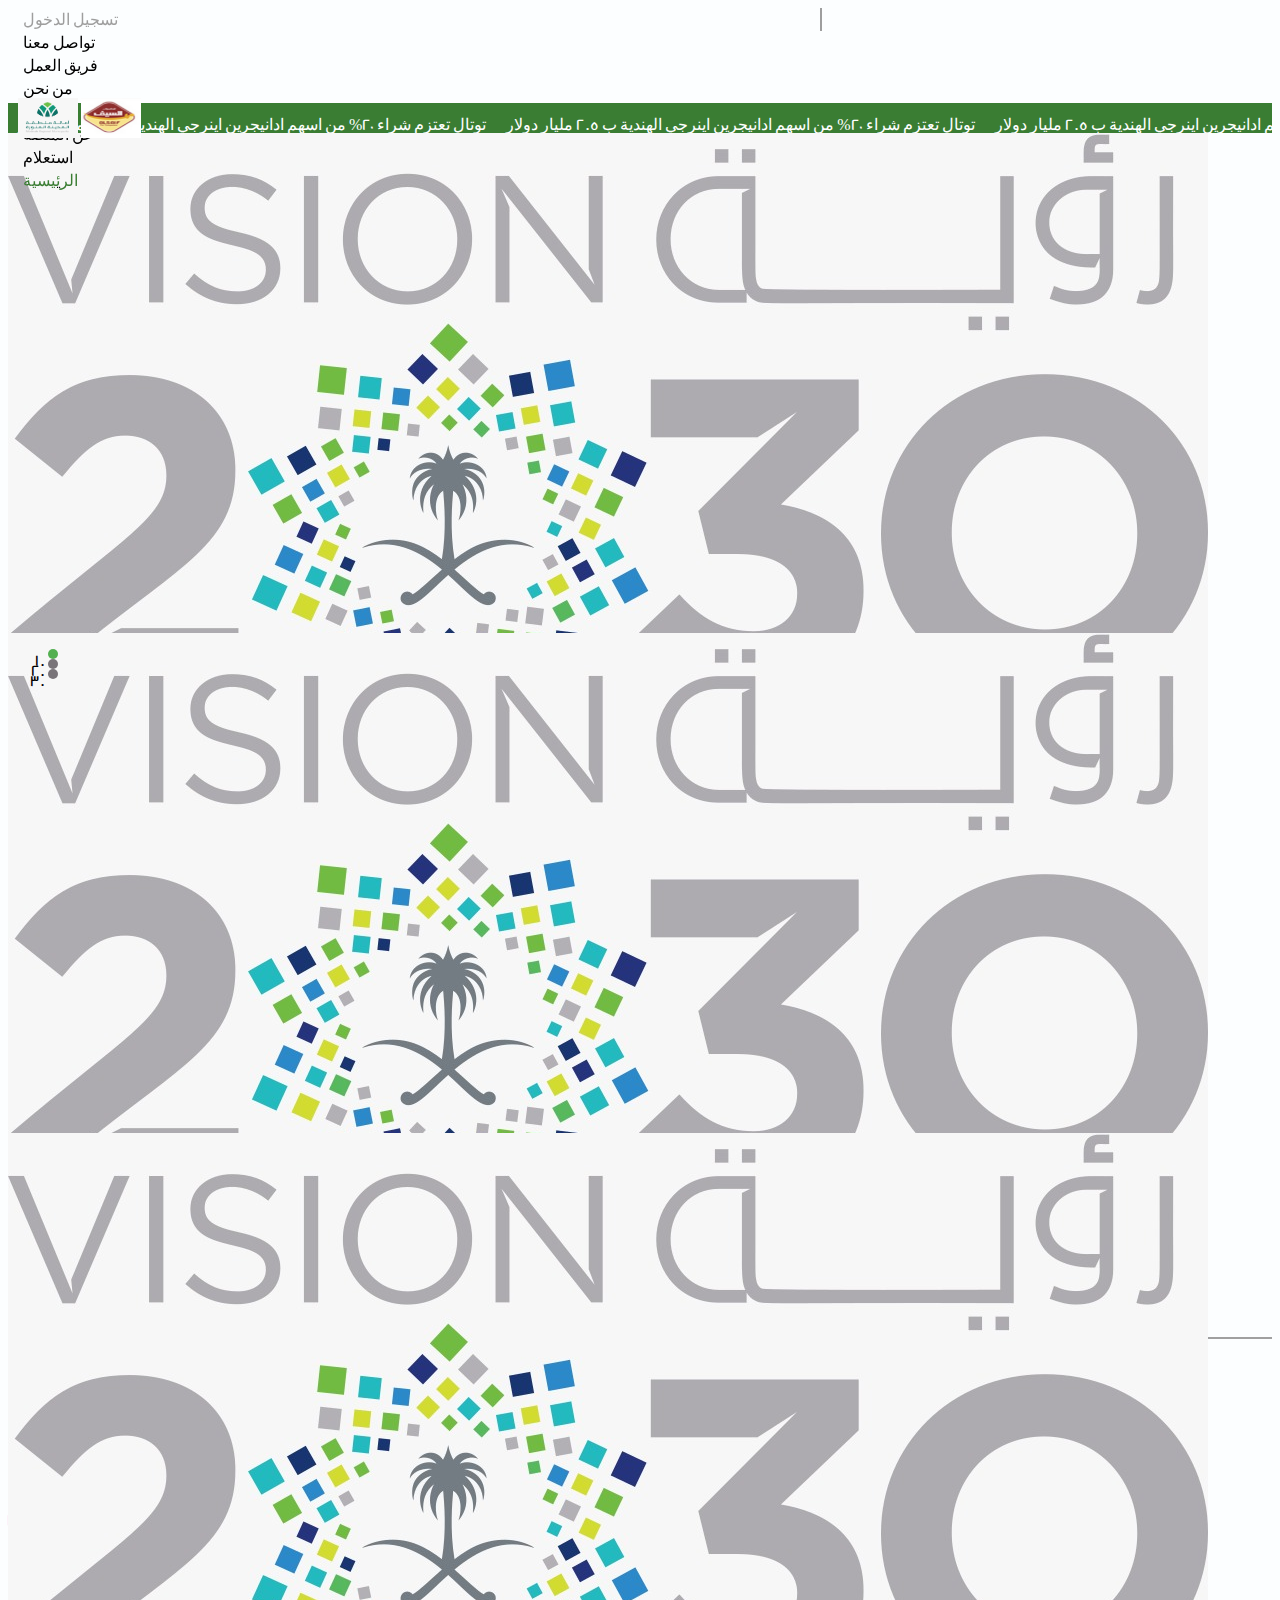
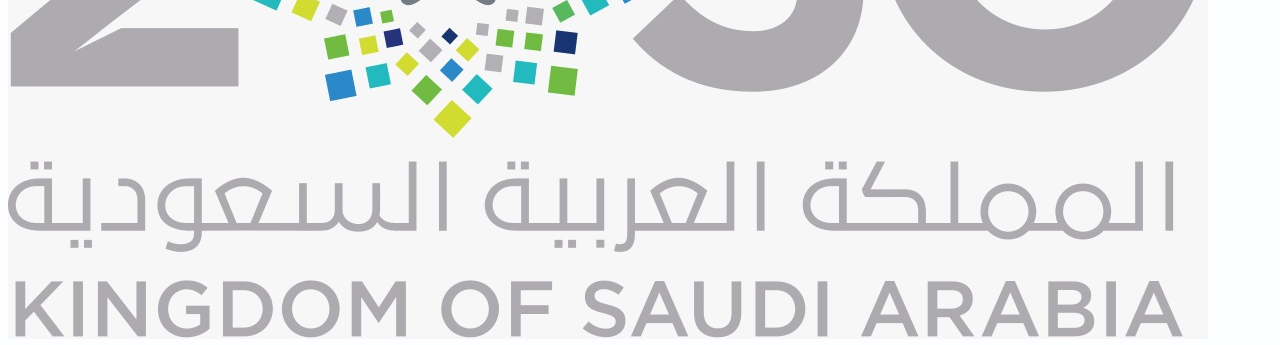
<file: index.html>
<!DOCTYPE html>
<html lang="en">
  <head>
    <meta charset="UTF-8" />
    <meta http-equiv="X-UA-Compatible" content="IE=edge" />
    <meta name="viewport" content="width=device-width, initial-scale=1.0" />
    <title>السيارات الخربة</title>

    <link rel="preconnect" href="https://fonts.googleapis.com" />
    <link rel="preconnect" href="https://fonts.gstatic.com" crossorigin />
    <link
      href="https://fonts.googleapis.com/css2?family=Vibes&display=swap"
      rel="stylesheet"
    />

    <!-- bootstrap -->
    <link
      rel="stylesheet"
      href="https://cdn.jsdelivr.net/npm/bootstrap@4.5.3/dist/css/bootstrap.min.css"
      integrity="sha384-TX8t27EcRE3e/ihU7zmQxVncDAy5uIKz4rEkgIXeMed4M0jlfIDPvg6uqKI2xXr2"
      crossorigin="anonymous"
    />

    <link
      rel="stylesheet"
      href="https://cdnjs.cloudflare.com/ajax/libs/font-awesome/4.7.0/css/font-awesome.min.css"
    />

    <!-- style -->
    <link rel="stylesheet" href="style.css" />
  </head>
  <body>
    <!-- navbar -->
    <nav class="d-flex justify-content-between align-items-center">
      <div class="menuBtn" onclick="openSidebar()">
        <i class="fa fa-bars" aria-hidden="true"></i>
      </div>
      <section
        class="
          nav-items-container
          d-flex
          justify-content-between
          align-items-center
        "
      >
        <ul class="nav-list d-flex justify-content-start align-items-center">
          <li
            class="list-item signin"
            style="
              color: #9e9e9e;
              padding-right: 5px;
              border-right: 2px solid #9e9e9e;
            "
          >
            تسجيل الدخول
          </li>
          <li class="list-item">تواصل معنا</li>
          <li class="list-item">فريق العمل</li>
          <li class="list-item">من نحن</li>
          <li class="list-item">أهدافنا</li>
          <li class="list-item">عن المنصة</li>
          <li class="list-item">استعلام</li>
          <li class="list-item" style="color: #3a7d33">الرئيسية</li>
        </ul>
      </section>
      <section
        class="nav-photos d-flex justify-content-between align-items-center"
      >
        <img src="./assets/amana.jpeg" alt="" />
        <img src="./assets/alsaif.jpeg" alt="" />
        <p class="ain-nav m-0"><span style="color: #3a7d33">عين</span> العرب</p>
        <img src="assets/2030vision.jpeg" alt="" />
      </section>
    </nav>

    <!-- NEWS TICKER -->
    <div class="hwrap d-flex justify-content-between align-items-center">
      <div class="hmove">
        <div class="hitem">
          توتال تعتزم شراء 20% من اسهم ادانيجرين اينرجي الهندية ب 2.5 مليار
          دولار
        </div>
        <div class="hitem">
          توتال تعتزم شراء 20% من اسهم ادانيجرين اينرجي الهندية ب 2.5 مليار
          دولار
        </div>
        <div class="hitem">
          توتال تعتزم شراء 20% من اسهم ادانيجرين اينرجي الهندية ب 2.5 مليار
          دولار
        </div>
        <div class="hitem">
          توتال تعتزم شراء 20% من اسهم ادانيجرين اينرجي الهندية ب 2.5 مليار
          دولار
        </div>
        <div class="hitem">
          توتال تعتزم شراء 20% من اسهم ادانيجرين اينرجي الهندية ب 2.5 مليار
          دولار
        </div>
        <div class="hitem">
          توتال تعتزم شراء 20% من اسهم ادانيجرين اينرجي الهندية ب 2.5 مليار
          دولار
        </div>
        <div class="hitem">
          توتال تعتزم شراء 20% من اسهم ادانيجرين اينرجي الهندية ب 2.5 مليار
          دولار
        </div>
      </div>
    </div>

    <!-- carusel -->
    <div
      id="carouselExampleIndicators"
      class="carousel slide carousel-Wrapper"
      data-ride="carousel"
      data-pause="false"
    >
      <ol class="carousel-indicators">
        <li
          data-target="#carouselExampleIndicators"
          data-slide-to="0"
          class="active"
        ></li>
        <li data-target="#carouselExampleIndicators" data-slide-to="1"></li>
        <li data-target="#carouselExampleIndicators" data-slide-to="2"></li>
      </ol>
      <div class="carousel-inner">
        <div class="carousel-item active">
          <img
            class="d-block w-100"
            src="assets/2030vision.jpeg"
            alt="First slide"
          />
        </div>
        <div class="carousel-item">
          <img
            class="d-block w-100"
            src="assets/2030vision.jpeg"
            alt="Second slide"
          />
        </div>
        <div class="carousel-item">
          <img
            class="d-block w-100"
            src="assets/2030vision.jpeg"
            alt="Third slide"
          />
        </div>
      </div>
    </div>
    <!-- instructions -->
    <div class="instructions">
      <h3>الارشادات المتبعة لاسترداد السيارة</h3>
      <p>
        الاتصال المباشر بالمقاول للاستعلام عن حالة السيارة
        <i class="fa fa-arrow-right" aria-hidden="true"></i>
      </p>
      <p>
        عند وخود اي مخالفة امنية يتم التوجه الى الجهة الامنية المستعلم عنها من
        خلال المقاول لتسديد المخالفة الامنية واسترداد السيارة
        <i class="fa fa-arrow-right" aria-hidden="true"></i>
      </p>
      <p>
        في حالة عدم وجود مخالفات امنية يتم التوجه الى مكتب المقاول لاسترداد
        السيارة
        <i class="fa fa-arrow-right" aria-hidden="true"></i>
      </p>
    </div>
    <!-- who are us -->
    <div class="aboutus">
      <h3>من نحن</h3>
      <p>
        مؤسسة عين العرب للنظافة والمقاولات هي مؤسسة سعودية تقع في شارع الحزام
        ادارة مرور الحزام في المدينة المنورة تهدف الى الحفاظ على البيئة والتخلص
        من مخلفاتها وتساعد على اعادة السيارات الخربة لاصحابها
      </p>
    </div>

    <!-- footer -->
    <footer>
      <div class="header">
        <div class="left">
          <img src="./assets/2030vision.jpeg" alt="" />
          <img
            style="width: 70px; height: 70px"
            src="./assets/alsaif.jpeg"
            alt=""
          />
        </div>
        <div class="mid">
          <h5>تواصل معنا</h5>
          <p>رقم الهاتف: 0508260999</p>
          <p>رقم الهاتف: 0148260999</p>
          <p style="direction: rtl">البريد الالكتروني: info@sitksa.com</p>
        </div>
        <div class="right">
          <p class="ain"><span style="color: #3a7d33">عين</span> العرب</p>
          <p>
            شارع الحزام <br />المدينة المنورة <br />المملكة العربية السعودية
          </p>
        </div>
      </div>
      <div class="px-4 d-flex justify-content-between align-items-center">
        <div class="footerIcons">
          <i
            style="color: #24a1f2"
            class="fa fa-twitter-square"
            aria-hidden="true"
          ></i>
          <i
            style="color: #f38d55"
            class="fa fa-instagram"
            aria-hidden="true"
          ></i>
          <i
            style="color: #346499"
            class="fa fa-facebook-official"
            aria-hidden="true"
          ></i>
        </div>
        <div>جميع الحقوق محفوظة &copy; 2021</div>
      </div>
    </footer>

    <!-- sidebar -->
    <aside id="aside">
      <div class="login">
        <h4>تسجيل الدخول</h4>
        <i class="fa fa-sign-in" aria-hidden="true"></i>
      </div>
      <ul>
        <li>
          <p>الرئيسية</p>
          <i style="font-size: 25px" class="fa fa-home" aria-hidden="true"></i>
        </li>
        <li>
          <p>استعلام</p>
          <i
            style="font-size: 25px"
            class="fa fa-search"
            aria-hidden="true"
          ></i>
        </li>
        <li>
          <p>عن المنصة</p>
          <i
            style="font-size: 25px"
            class="fa fa-info-circle"
            aria-hidden="true"
          ></i>
        </li>
        <li>
          <p>اهدافنا</p>
          <i
            style="font-size: 25px"
            class="fa fa-area-chart"
            aria-hidden="true"
          ></i>
        </li>
        <li>
          <p>من نحن</p>
          <i style="font-size: 25px" class="fa fa-home" aria-hidden="true"></i>
        </li>
        <li>
          <p>فريق العمل</p>
          <i style="font-size: 25px" class="fa fa-users" aria-hidden="true"></i>
        </li>
        <li>
          <p>تواصل معنا</p>
          <i
            style="font-size: 45px"
            class="fa fa-mobile"
            aria-hidden="true"
          ></i>
        </li>
      </ul>
    </aside>

    <!-- backdrob -->

    <div id="backdrob" onclick="closeSidebar()"></div>

    <!-- ***************************************************************** -->
    <!-- jquery -->
    <script
      src="https://code.jquery.com/jquery-3.5.1.min.js"
      integrity="sha256-9/aliU8dGd2tb6OSsuzixeV4y/faTqgFtohetphbbj0="
      crossorigin="anonymous"
    ></script>
    <script
      src="https://cdn.jsdelivr.net/npm/bootstrap@4.5.3/dist/js/bootstrap.min.js"
      integrity="sha384-w1Q4orYjBQndcko6MimVbzY0tgp4pWB4lZ7lr30WKz0vr/aWKhXdBNmNb5D92v7s"
      crossorigin="anonymous"
    ></script>
    <script src="index.js"></script>
  </body>
</html>
</file>
<file: style.css>
@font-face {
  font-family: "ge_dinar_onemedium";
  src: url("assets/fonts/ge_dinar-webfont.woff") format("woff");
  font-weight: normal;
  font-style: normal;
}

body {
  background-color: #fcfeff;
  font-family: ge_dinar_onemedium !important;
}
/* navbar */
nav {
  height: 10vh;
  padding: 0px 10px;
  margin: 5px 0px;
  position: sticky;
  top: 0px;
  background-color: #fcfeff;
  z-index: 999;
}

/* navbar links */
.nav-items-container {
  width: 65%;
  height: 100%;
}

.menuBtn {
  display: none;
}

/* new edite */
/* ******************************************************************************* */

@media only screen and (max-width: 945px) {
  .nav-items-container {
    position: absolute;
    top: -500px;
    display: none;
  }
  .menuBtn {
    display: block;
  }
  .nav-photos {
    width: 90%;
  }
}

.nav-list {
  width: 100%;
  height: 100%;
  list-style: none;
  margin: 0;
  padding: 0;
}
.list-item {
  margin: 0px 5px;
}

.list-item:hover {
  cursor: pointer;
}
.signin:hover {
  background-color: rgba(216, 191, 216, 0.473);
  border-radius: 3px;
}

/* nav images */
.nav-photos {
  width: 25%;
  height: 100%;
  overflow: hidden;
}

@media only screen and (max-width: 945px) {
  .nav-photos {
    width: 40%;
  }
}
@media only screen and (max-width: 673px) {
  .nav-photos {
    width: 45%;
  }
}
@media only screen and (max-width: 602px) {
  .nav-photos {
    width: 55%;
  }
}
@media only screen and (max-width: 502px) {
  .nav-photos {
    width: 65%;
  }
}
@media only screen and (max-width: 424px) {
  .nav-photos {
    width: 75%;
  }
}

.ain-nav {
  font-family: Vibes, cursive;
  font-size: 30px;
}

@media only screen and (max-width: 400px) {
  .nav-photos {
    width: 80%;
  }

  .ain-nav {
    font-size: 15px;
  }
}

.nav-photos img {
  height: 40px;
  width: 60px;
}

/* (A) FIXED WRAPPER */
.hwrap {
  overflow: hidden; /* HIDE SCROLL BAR */
  background: #3a7d33;
  color: white;
  max-height: 30px;
}

/* (B) MOVING TICKER WRAPPER */
.hmove {
  display: flex;
}

/* (C) ITEMS - INTO A LONG HORIZONTAL ROW */
.hitem {
  flex-shrink: 0;
  box-sizing: border-box;
  padding: 10px;
  text-align: center;
}

/* (D) ANIMATION - MOVE ITEMS FROM LEFT to right */
/* 4 ITEMS -400%, CHANGE THIS IF YOU ADD/REMOVE ITEMS */
@keyframes tickerh {
  0% {
    transform: translateX(-250%);
  }
  100% {
    transform: translateX(100%);
  }
}
.hmove {
  animation: tickerh linear 55s infinite;
}
.hmove:hover {
  animation-play-state: paused;
}

/* carousel */

.carousel-Wrapper {
  height: 500px;
  position: relative;
}

.carousel-Wrapper .carousel-item {
  height: 500px;
}

@media only screen and (max-width: 600px) {
  .carousel-Wrapper {
    height: 300px;
  }
}

.carousel-Wrapper img {
  max-width: 100%;
  height: auto;
  object-fit: contain;
}

.carousel-Wrapper .carousel-indicators {
  position: absolute;
  top: 100%;
  height: 20px;
}

.carousel-Wrapper li {
  width: 10px;
  height: 10px;
  border-radius: 50%;
  background-color: rgb(121, 116, 121);
}

.carousel-Wrapper ol .active {
  background-color: #53af50;
}

/* instructions */
.instructions {
  margin: 55px 0px;
  display: flex;
  flex-direction: column;
  justify-content: center;
  align-items: center;
}

.instructions p {
  color: #a0a0a0;
  font-size: 20px;
  text-align: center;
}

.instructions h3 {
  margin-bottom: 50px;
  text-align: center;
}

.instructions i {
  color: #3a7d33d0;
}

/* about us */
.aboutus {
  margin: 40px 0px;
  display: flex;
  flex-direction: column;
  justify-content: center;
  align-items: center;
}

.aboutus h3 {
  margin-bottom: 50px;
}

.aboutus p {
  color: #a0a0a0;
  font-size: 25px;
  padding: 0px 100px;
  direction: rtl;
  text-align: center;
}

@media only screen and (max-width: 600px) {
  .aboutus p {
    font-size: 15px;
    text-align: justify;
    direction: rtl;
  }
}

/* footer */

footer {
  border-top: 2px solid #a0a0a0;
}

footer .header {
  display: flex;
  justify-content: space-around;
  align-items: center;
  height: 170px;
}

footer .header div {
  height: 100%;
  overflow: hidden;
  display: flex;
  flex-direction: column;
  justify-content: center;
  align-items: center;
}

footer .left {
  display: flex;
  flex-direction: column;
  justify-content: center;
  align-items: center;
}

footer .left img {
  width: 100px;
  height: 70px;
}

footer .right {
  text-align: right;
}

.right .ain {
  width: 100%;
  font-family: "Vibes", cursive;
  font-size: 55px;
}

@media only screen and (max-width: 530px) {
  .right .ain {
    font-size: 30px;
  }
  .mid {
    font-size: 10px;
    text-align: center;
  }
}

/* sidebar */
aside {
  overflow-y: scroll;
  position: fixed;
  top: 0;
  left: 0;
  width: 250px;
  height: 100%;
  z-index: 1000;
  background-color: white;
  transition: 1s ease-in-out;
  transform: translateX(-100%);
}

.openAside {
  transform: translateX(0);
}

aside .login {
  border-bottom: 2px solid #a0a0a0;
  height: 60px;
  display: flex;
  justify-content: center;
  align-items: center;
}

aside .login h4 {
  color: #a0a0a0;
  margin-right: 10px;
}

aside .login i {
  color: #53af50;
  font-size: 25px;
}

aside ul {
  list-style: none;
  margin: 0px;
  padding: 0;
  display: flex;
  flex-direction: column;
  justify-content: center;
  align-items: center;
}

aside ul li {
  width: 100%;
  height: 70px;
  display: flex;
  justify-content: flex-end;
  align-items: center;
  padding: 0px 10px;
  margin: 5px 0px;
}

aside ul li p {
  margin: 0;
  margin-right: 10px;
  font-weight: 800;
}

aside ul li i {
  color: #53af50;
}

.backdrobOpen {
  position: absolute;
  top: 0;
  left: 0;
  width: 100%;
  height: 100%;
  background-color: #a0a0a06b;
  z-index: 999;
}
</file>
